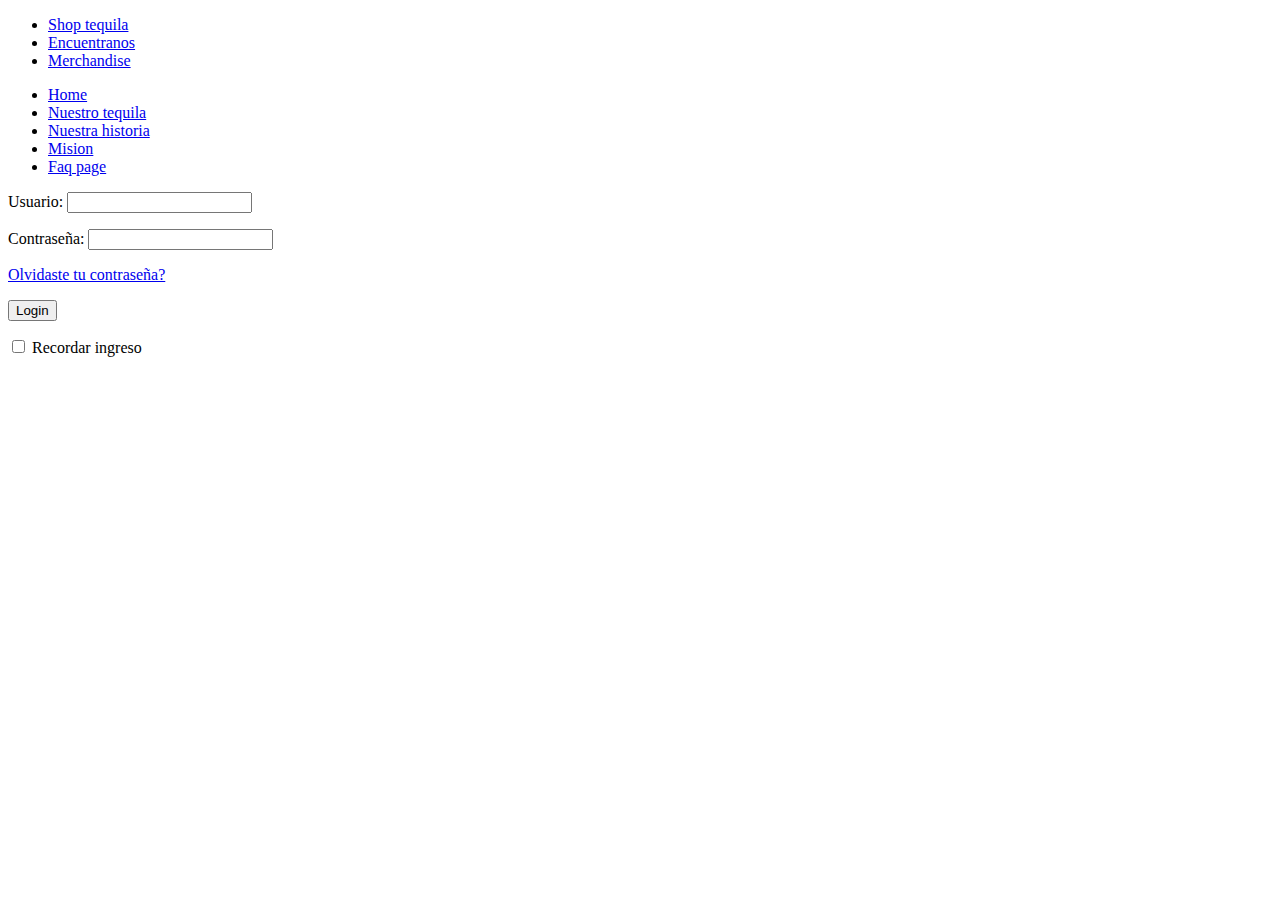
<file: shoptequila.html>
<!DOCTYPE html>
<html lang="en">
<head>
    <meta charset="utf-8">
    <meta http-equiv="X-UA-Compatible" content="IE=edge">
    <meta name="description" content="Agata es un tequila de producción en lotes pequeños, hecho 100% con
    agaves azules de Jalisco. Estamos orgullosos de nuestra mision con la tortuga Carey">
    <meta name="robots" content="index,follow">
    <title>Agatatequila</title>
    <link rel="icon" href="/beer_pitcher_glass_drink_sticker_icon_123467.ico">
    <link rel="stylesheet" href="styles.css">
    <meta name="viewport" content="width=device-width, initial-scale=1">
</head>
<body>
    <header>
        <div id="complementos">
          <ul>
          <li><a href="shoptequila.html">Shop tequila</a></li>
          <li><a href="#">Encuentranos</a></li>
          <li><a href="#">Merchandise</a></li>
          </ul>
          </div>
      </header>
      <nav class="menu">
        <ul>
          <li><a href="index.html">Home</a></li>
          <li><a href="#">Nuestro tequila</a></li>
          <li><a href="#">Nuestra historia</a></li>
          <li><a href="#">Mision</a></li>
          <li><a href="#">Faq page</a></li>
        </ul>
      </nav>
    <div id="container">
        <form>
            <label for="name">Usuario:</label>
            <input type="name"><p></p>
            <label for="username">Contraseña:</label>
            <input type="password">
            <p><a href="#">Olvidaste tu contraseña?</a>
            <div id="lower">
                <input type="submit" value="Login"><p></p>
                <input type="checkbox">
                <label class="check" for="checkbox">Recordar ingreso</label>
            </div>
        </form>       
    </div>
</body>
</html>
</file>
<file: styles.css>
@import url("https://fonts.googleapis.com/css?family=Montserrat&display=swap")
  #navegador ul {
  list-style-type: none;
  text-align: left;
}
/*
.container li {
  display: inline;
  text-align: center;
  margin: 0 10px 0 0;
}
.container li a {
  padding: 2px 7px 2px 7px;
  color: #732c02;
  background-color: #f2f2f2;
  border: 1px solid #bf9a2a;
  text-decoration: none;
}
cuando el cursor pasa sobre le elemento
.container li a:hover {
  background-color: #591902;
  color: #ffffff;
}
*/
</file>
